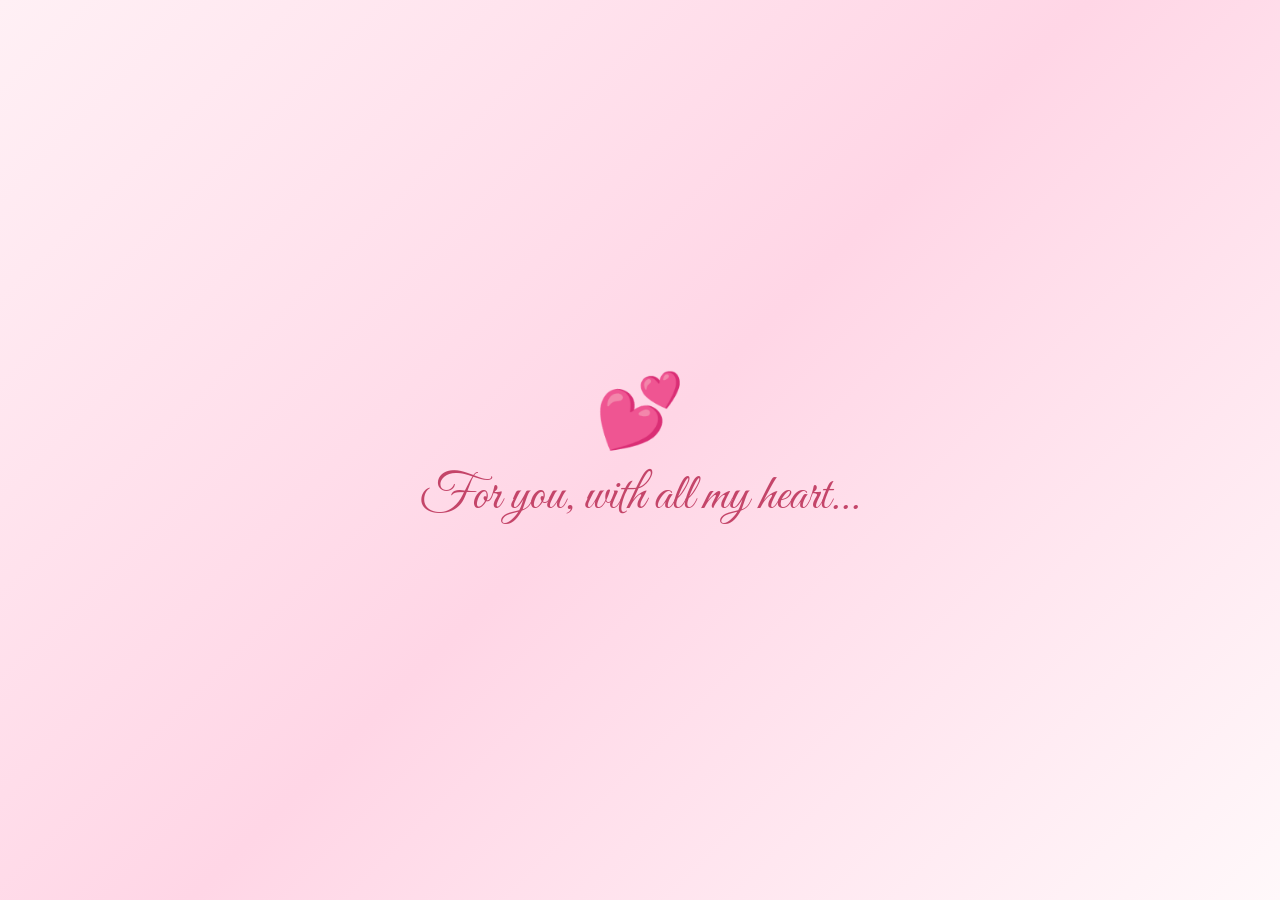
<file: index.html>
<!DOCTYPE html>
<html lang="en">
<head>
    <meta charset="UTF-8">
    <meta name="viewport" content="width=device-width, initial-scale=1.0">
    <meta name="theme-color" content="#fce8ef">
    <title>Forever Love ❤️ | Interactive 3D Romantic Memory Card</title>
    
    <!-- Meta Descriptions & SEO -->
    <meta name="description" content="A breathtaking, high-performance 3D interactive romantic memory card & slideshow built with vanilla JavaScript, custom CSS particle physics, and glassmorphism styling.">
    <meta name="keywords" content="Forever Love, Romantic Slideshow, 3D Web Animation, Canvas Particles, HTML5 Canvas, Saklin Codes, Frontend Showcase">
    <meta name="author" content="Saklin Codes">

    <!-- Open Graph / Facebook / WhatsApp -->
    <meta property="og:type" content="website">
    <meta property="og:url" content="https://saklincodes.github.io/Forever-Love/">
    <meta property="og:title" content="Forever Love ❤️ | Interactive 3D Experience">
    <meta property="og:description" content="Immersive 3D photo scrapbook with dynamic particle engines, glassmorphism aesthetics, and celebration confetti.">
    <meta property="og:image" content="assets/images/slide-1.jpg">

    <!-- Twitter Cards -->
    <meta name="twitter:card" content="summary_large_image">
    <meta name="twitter:title" content="Forever Love ❤️">
    <meta name="twitter:description" content="Interactive 3D romantic slideshow created with vanilla web technologies.">
    <meta name="twitter:image" content="assets/images/slide-1.jpg">

    <!-- Preconnect Google Fonts -->
    <link rel="preconnect" href="https://fonts.googleapis.com">
    <link rel="preconnect" href="https://fonts.gstatic.com" crossorigin>
    <link href="https://fonts.googleapis.com/css2?family=Great+Vibes&family=Outfit:wght@400;500;600;700&display=swap" rel="stylesheet">

    <!-- Stylesheets -->
    <link rel="stylesheet" href="assets/css/styles.css">

    <!-- Scripts -->
    <script src="assets/js/app.js" defer></script>
</head>
<body>

    <!-- Intro Splash Screen -->
    <div class="intro" id="intro" role="banner">
        <div class="intro-heart" aria-hidden="true">💕</div>
        <h1 class="intro-text">For you, with all my heart...</h1>
    </div>

    <!-- Animated Ambient Background Layer -->
    <div class="bg-layer" aria-hidden="true"></div>
    <div class="vignette" aria-hidden="true"></div>

    <!-- Particle Engine Canvas -->
    <canvas id="bgParts" aria-hidden="true"></canvas>

    <!-- 3D Slideshow Stage -->
    <main class="slideshow" id="ss" role="main" aria-live="polite"></main>

    <!-- UI Overlay Components -->
    <div class="pbar" id="pbar" style="width:0" role="progressbar" aria-valuenow="0" aria-valuemin="0" aria-valuemax="100"></div>
    <button class="rbtn" id="rbtn" aria-label="Replay Slideshow">Replay 💕</button>


</body>
</html>
</file>
<file: assets/css/styles.css>
/**
 * ==========================================
 * Forever Love ❤️ - Core Stylesheet
 * High-performance 3D Animated Romantic Slideshow
 * Author: Saklin Codes (https://github.com/saklincodes)
 * License: MIT
 * ==========================================
 */

/* ------------------------------------------
   1. DESIGN SYSTEM & TOKENS
   ------------------------------------------ */
:root {
  /* Color Palette */
  --bg-primary: #fce8ef;
  --bg-radial-1: #ffd0e4;
  --bg-radial-2: #ffe2ee;
  --bg-radial-3: #fff5f8;
  --accent-pink: #ff758c;
  --accent-pink-hover: #ff4d6d;
  --accent-rose: #c44569;
  --accent-crimson: #ff4757;
  --text-dark: #2d3436;
  
  /* Typography */
  --font-cursive: 'Great Vibes', cursive;
  --font-sans: 'Outfit', system-ui, -apple-system, BlinkMacSystemFont, 'Segoe UI', Roboto, sans-serif;

  /* Shadows & Glows */
  --shadow-card: 0 14px 28px rgba(220, 90, 135, 0.15), 0 4px 10px rgba(255, 150, 180, 0.2);
  --shadow-glow: 0 8px 25px rgba(255, 71, 87, 0.45);
  --shadow-button-hover: 0 10px 30px rgba(255, 71, 87, 0.6);

  /* Transitions & Timing */
  --transition-fast: 0.3s cubic-bezier(0.25, 1, 0.5, 1);
  --transition-smooth: 0.6s cubic-bezier(0.34, 1.56, 0.64, 1);
  --transition-slide: 1.15s cubic-bezier(0.34, 1.45, 0.64, 1);

  /* Layering Z-Indexes */
  --z-bg: 0;
  --z-particles: 2;
  --z-vignette: 3;
  --z-slideshow: 4;
  --z-burst: 40;
  --z-finale: 45;
  --z-intro: 50;
  --z-ui: 100;
}

/* ------------------------------------------
   2. GLOBAL RESET & BASE STYLES
   ------------------------------------------ */
*, *::before, *::after {
  margin: 0;
  padding: 0;
  box-sizing: border-box;
}

html, body {
  width: 100vw;
  height: 100vh;
  overflow: hidden;
  background-color: var(--bg-primary);
  font-family: var(--font-sans);
  user-select: none;
  -webkit-user-select: none;
  touch-action: manipulation;
}

/* ------------------------------------------
   3. ANIMATED BACKGROUND & OVERLAYS
   ------------------------------------------ */
.bg-layer {
  position: fixed;
  inset: 0;
  z-index: var(--z-bg);
  background:
    radial-gradient(ellipse 75% 65% at 15% 20%, var(--bg-radial-1) 0%, transparent 55%),
    radial-gradient(ellipse 65% 55% at 85% 80%, var(--bg-radial-2) 0%, transparent 55%),
    radial-gradient(ellipse 55% 65% at 50% 50%, var(--bg-radial-3) 0%, transparent 70%),
    var(--bg-primary);
  animation: bgPulse 12s ease-in-out infinite;
  will-change: transform, opacity;
}

@keyframes bgPulse { 
  0%, 100% { opacity: 1; transform: scale(1); } 
  50% { opacity: 0.88; transform: scale(1.03); } 
}

#bgParts {
  position: fixed;
  inset: 0;
  z-index: var(--z-particles);
  pointer-events: none;
}

.vignette {
  position: fixed;
  inset: 0;
  z-index: var(--z-vignette);
  pointer-events: none;
  background: radial-gradient(ellipse at center, transparent 45%, rgba(240, 190, 210, 0.35) 100%);
}

/* ------------------------------------------
   4. INTRO OVERLAY
   ------------------------------------------ */
.intro {
  position: fixed;
  inset: 0;
  z-index: var(--z-intro);
  background: linear-gradient(135deg, #fff0f5, #ffd6e6, #fff8fa);
  display: flex;
  align-items: center;
  justify-content: center;
  flex-direction: column;
  gap: 18px;
  transition: opacity 1.2s ease, visibility 1.2s ease;
}

.intro.gone {
  opacity: 0;
  visibility: hidden;
  pointer-events: none;
}

.intro-heart {
  font-size: clamp(3rem, 10vw, 4.5rem);
  animation: heartBeat 1.2s ease-in-out infinite;
  will-change: transform;
}

@keyframes heartBeat {
  0%, 100% { transform: scale(1); }
  15% { transform: scale(1.3); }
  30% { transform: scale(1); }
  45% { transform: scale(1.18); }
}

.intro-text {
  font-family: var(--font-cursive);
  font-size: clamp(2rem, 6vw, 3.2rem);
  font-weight: 400;
  -webkit-font-smoothing: antialiased;
  -moz-osx-font-smoothing: grayscale;
  color: var(--accent-rose);
  opacity: 0;
  animation: fadeUp 1s 0.5s ease forwards;
}

@keyframes fadeUp {
  to {
    opacity: 1;
    transform: translateY(-8px);
  }
}

/* ------------------------------------------
   5. 3D SLIDESHOW CONTAINER & CARDS
   ------------------------------------------ */
.slideshow { 
  position: fixed;
  inset: 0;
  z-index: var(--z-slideshow);
  perspective: 1200px;
}

.slide {
  position: absolute;
  inset: 0;
  display: flex;
  flex-direction: column;
  align-items: center;
  justify-content: center;
  opacity: 0;
  transform: scale(0.76) translateY(45px) rotateX(14deg) rotateY(-8deg);
  filter: blur(10px);
  transition: opacity 1.1s cubic-bezier(0.25, 1, 0.5, 1),
              transform var(--transition-slide),
              filter 1.1s cubic-bezier(0.25, 1, 0.5, 1);
  pointer-events: none;
  z-index: 1;
  will-change: transform, opacity, filter;
}

.slide.active { 
  opacity: 1; 
  transform: scale(1) translateY(0) rotateX(0deg) rotateY(0deg); 
  filter: blur(0px);
  pointer-events: auto; 
  z-index: 2;
}

/* Sticker Card Wrapper */
.sticker-wrap {
  position: relative;
}

.slide.active .sticker-wrap {
  animation: floatCard 4s ease-in-out infinite;
  will-change: transform;
}

@keyframes floatCard {
  0%, 100% { transform: translateY(0px) rotate(0deg); }
  50% { transform: translateY(-8px) rotate(1.2deg); }
}

/* Layer 1: Giant Pulsing Heart Aura */
.sticker-wrap::after {
  content: '💗';
  position: absolute;
  top: 50%;
  left: 50%;
  transform: translate(-50%, -50%) scale(1.5);
  font-size: clamp(10rem, 25vw, 15rem);
  color: rgba(255, 170, 200, 0.4);
  z-index: -3;
  pointer-events: none;
  filter: blur(14px);
  opacity: 0.75;
  animation: heartPulseAura 3.5s ease-in-out infinite alternate;
}

@keyframes heartPulseAura {
  0% { transform: translate(-50%, -50%) scale(1.35) rotate(-5deg); opacity: 0.4; }
  100% { transform: translate(-50%, -50%) scale(1.75) rotate(5deg); opacity: 0.85; }
}

/* Layer 2: Rotating Soft Glow Halo */
.sticker-wrap::before {
  content: '';
  position: absolute;
  inset: -18px;
  border-radius: 36px;
  background: radial-gradient(circle, rgba(255, 160, 200, 0.6) 0%, rgba(255, 210, 230, 0.35) 55%, transparent 75%);
  z-index: -2;
  filter: blur(18px);
  opacity: 0.8;
  animation: haloPulse 3.5s ease-in-out infinite alternate;
}

@keyframes haloPulse {
  0% { transform: scale(0.95); opacity: 0.5; }
  100% { transform: scale(1.15); opacity: 0.9; }
}

/* Layer 3: Scrapbook Polaroid Tilted Back-Card */
.card-back-layer {
  position: absolute;
  inset: -7px;
  border-radius: 26px;
  background: linear-gradient(135deg, rgba(255, 255, 255, 0.98), rgba(255, 225, 238, 0.9));
  box-shadow: 0 12px 32px rgba(220, 80, 130, 0.18), inset 0 0 15px rgba(255, 255, 255, 0.9);
  z-index: -1;
  transform: rotate(-3deg) scale(1.02);
  animation: backLayerFloat 4s ease-in-out infinite alternate;
}

@keyframes backLayerFloat {
  0% { transform: rotate(-3.5deg) scale(1.02); }
  100% { transform: rotate(2.5deg) scale(1.04); }
}

/* Image Element */
.sticker-img {
  width: min(58vw, 300px);
  height: auto;
  display: block;
  filter: var(--shadow-card);
  border-radius: 22px;
  background: #ffffff;
  position: relative;
  z-index: 1;
  object-fit: cover;
}

/* Floating Decorative Elements */
.deco {
  position: absolute;
  z-index: 6;
  opacity: 0;
  transition: opacity 0.7s ease;
  pointer-events: none; 
  font-size: clamp(1.2rem, 3.5vw, 1.6rem);
}

.slide.active .deco { 
  opacity: 0.85; 
}

.deco span { 
  display: inline-block; 
  animation: floatDeco 4s ease-in-out infinite; 
  filter: drop-shadow(0 4px 10px rgba(230, 90, 140, 0.35));
}

@keyframes floatDeco {
  0%, 100% { transform: translateY(0) rotate(0deg) scale(1); }
  50% { transform: translateY(-12px) rotate(10deg) scale(1.15); }
}

/* ------------------------------------------
   6. PROGRESS BAR & CONTROLS
   ------------------------------------------ */
.pbar {
  position: fixed;
  top: 0;
  left: 0;
  height: 4px;
  background: linear-gradient(90deg, var(--accent-pink), #ff7eb3, var(--accent-pink-hover));
  box-shadow: 0 0 10px rgba(255, 77, 109, 0.7);
  z-index: var(--z-ui);
  transition: width 0.1s linear;
}

.rbtn {
  position: fixed;
  bottom: clamp(24px, 5vh, 40px);
  left: 50%;
  transform: translateX(-50%) scale(0.8);
  z-index: var(--z-ui);
  padding: 13px 34px;
  font-size: 1.15rem;
  font-family: var(--font-sans);
  font-weight: 600;
  color: #ffffff;
  background: linear-gradient(135deg, #ff6584, var(--accent-crimson));
  border: none;
  border-radius: 50px;
  box-shadow: var(--shadow-glow), 0 0 0 4px rgba(255, 255, 255, 0.7);
  cursor: pointer;
  opacity: 0;
  pointer-events: none;
  transition: opacity 0.6s ease, transform var(--transition-smooth);
}

.rbtn.show {
  opacity: 1;
  pointer-events: auto;
  transform: translateX(-50%) scale(1);
}

.rbtn:hover {
  transform: translateX(-50%) scale(1.08);
  box-shadow: var(--shadow-button-hover), 0 0 0 5px rgba(255, 255, 255, 0.9);
}

.rbtn:active {
  transform: translateX(-50%) scale(0.95);
}

/* ------------------------------------------
   7. GRAND FINALE CELEBRATION STYLES
   ------------------------------------------ */
.slide.is-final.active .sticker-wrap::before {
  background: radial-gradient(circle, rgba(255, 105, 180, 0.95) 0%, rgba(255, 215, 0, 0.65) 45%, transparent 75%);
  filter: blur(22px);
  animation: finalHalo 2.5s ease-in-out infinite alternate;
}

@keyframes finalHalo {
  0% { transform: scale(1.05); opacity: 0.8; }
  100% { transform: scale(1.3); opacity: 1; }
}

.slide.is-final.active .card-back-layer {
  box-shadow: 0 16px 45px rgba(255, 60, 130, 0.4), 0 0 35px rgba(255, 215, 0, 0.5), inset 0 0 20px rgba(255, 255, 255, 0.95);
  animation: finalBackLayerFloat 3.5s ease-in-out infinite alternate;
}

@keyframes finalBackLayerFloat {
  0% { transform: rotate(-4deg) scale(1.03); }
  100% { transform: rotate(3deg) scale(1.06); }
}

/* ------------------------------------------
   8. RESPONSIVE BREAKPOINTS
   ------------------------------------------ */
@media (max-width: 600px) {
  .sticker-img {
    width: min(76vw, 250px);
  }
  
  .deco {
    font-size: 1.15rem;
  }

  .intro-text {
    font-size: clamp(1.8rem, 7.5vw, 2.4rem);
    text-align: center;
    padding: 0 16px;
  }

  .rbtn {
    padding: 11px 28px;
    font-size: 1.05rem;
    bottom: 25px;
  }
}
</file>
